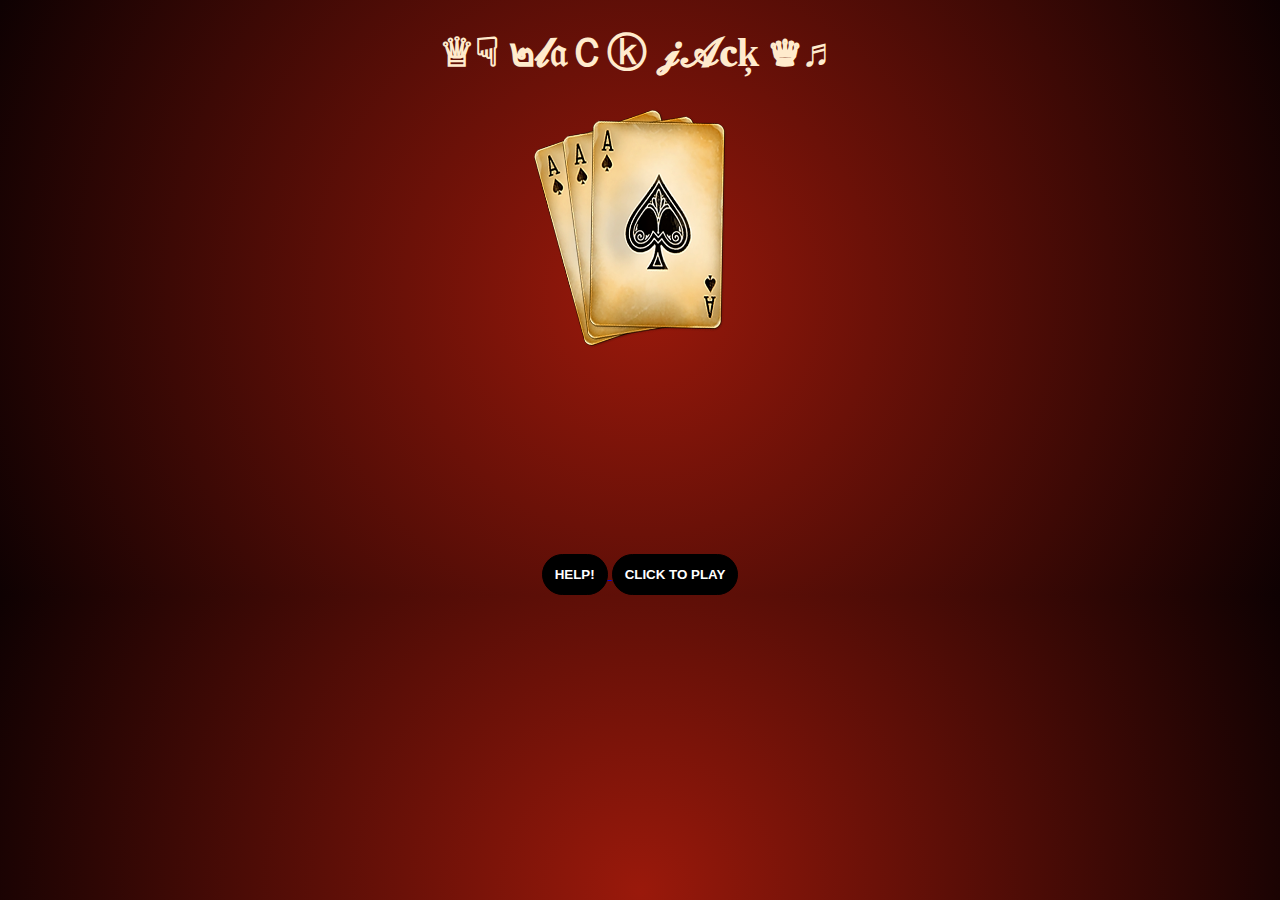
<file: index.html>
<!DOCTYPE html>
<html lang="en">
<head>
    <meta charset="UTF-8">
    <meta http-equiv="X-UA-Compatible" content="IE=edge">
    <meta name="viewport" content="width=device-width, initial-scale=1.0">
    <title>BJG</title>
    <link rel="stylesheet" href="front.css">
</head>
<body>

    <div id="wrapper">
    <div class="title"><h1>♕☟  ๒𝓵𝔞Ｃⓚ 𝓳𝓐𝐜ķ  ♛♬</h1></div>
    <div class="pic"><img id="picture" src="cardsimg.png"height="250" width="250" >

    </div>
    <div>
        <a href="help.html">
        <button >HELP!</button>
    </a>
    <a href="front.html"> 
        <button > CLICK TO PLAY</button>
    </a>
    </div>
</div>
</body>
</html>
</file>
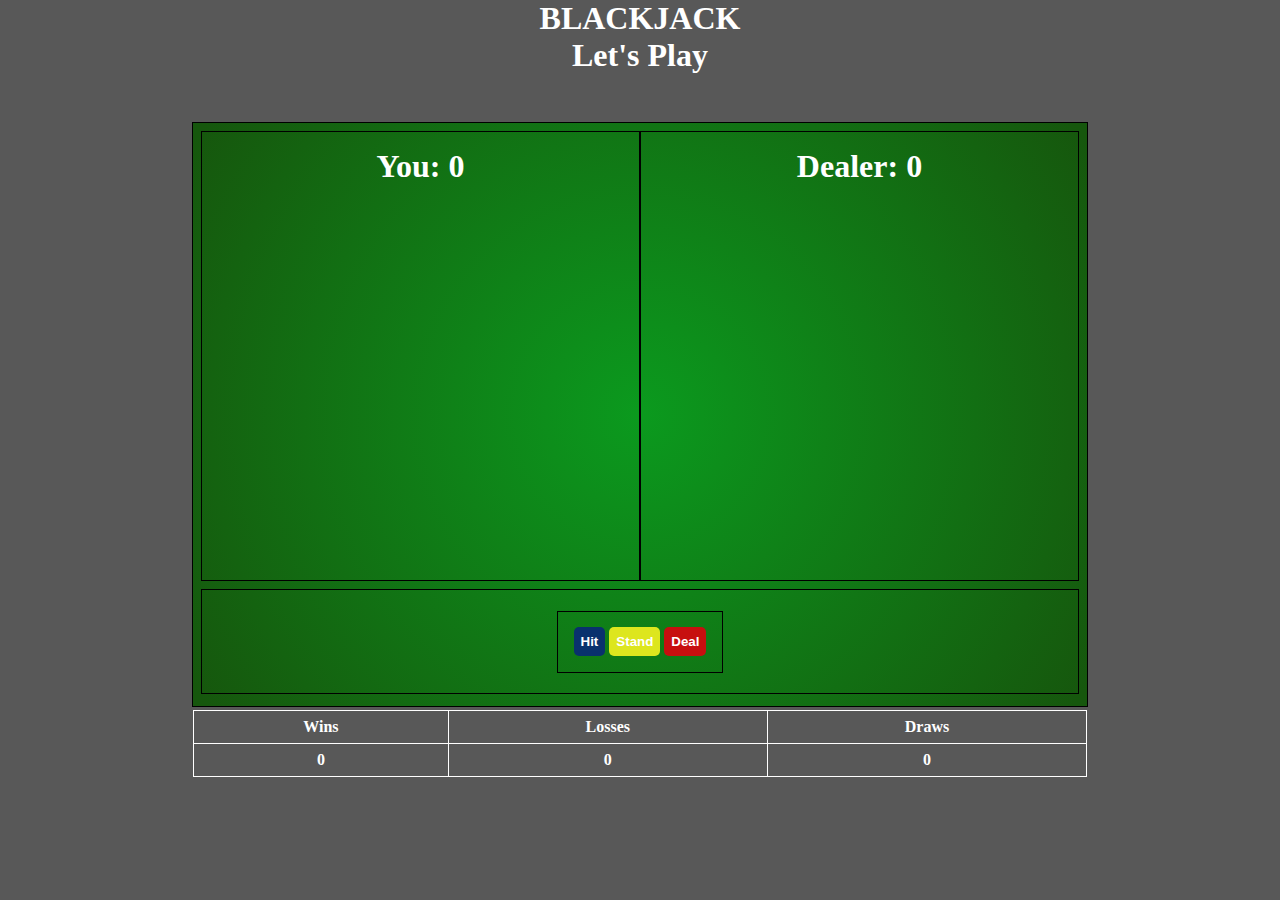
<file: front.html>
<!DOCTYPE html>
<html lang="en">
<head>
    <meta charset="UTF-8">
    <meta http-equiv="X-UA-Compatible" content="IE=edge">
    <meta name="viewport" content="width=device-width, initial-scale=1.0">
    <title>BlackJack</title>
    <link rel="stylesheet" href="style.css">
</head>
<body>
    <div id="wrapper">
        <h1>BLACKJACK</h1>
        <h1>
            <span id="heading">Let's Play</span>
        </h1>
        <div class="container">
            <div class="scoreboard">
                <div class="myscore">
                    <h2 class="head1">You:
                        <span class="result1">0</span>
                    </h2>
                </div>
            <div class="botscore">
            <h2 class="head2">Dealer:
            <span class="result2">0</span>
            </h2>
            </div>   
        </div>
    
        <div class="buttons">
            <div class="buttonwrapper">
                <div class="cover">
                    <button class="hit">Hit</button>
                    <button class="stand">Stand</button>
                    <button class="deal">Deal</button>
                    </div>
            </div> 
            </div>   
        <div class="finalresult">
        <table class="tablewrapper">
        <tbody>
            <tr>
    <th>Wins</th>
    <th>Losses</th>
    <th>Draws</th>
    </tr>
    <tr>
        <td><span id="wins">0</span></td>
        <td><span  id="losses">0</span></td>
        <td><span id="draws">0</span></td>
    </tr>
        </tbody>
    </table>
    </div>
    </div>  
</div>
<script src="script.js"></script>
</body>
</html>
</file>
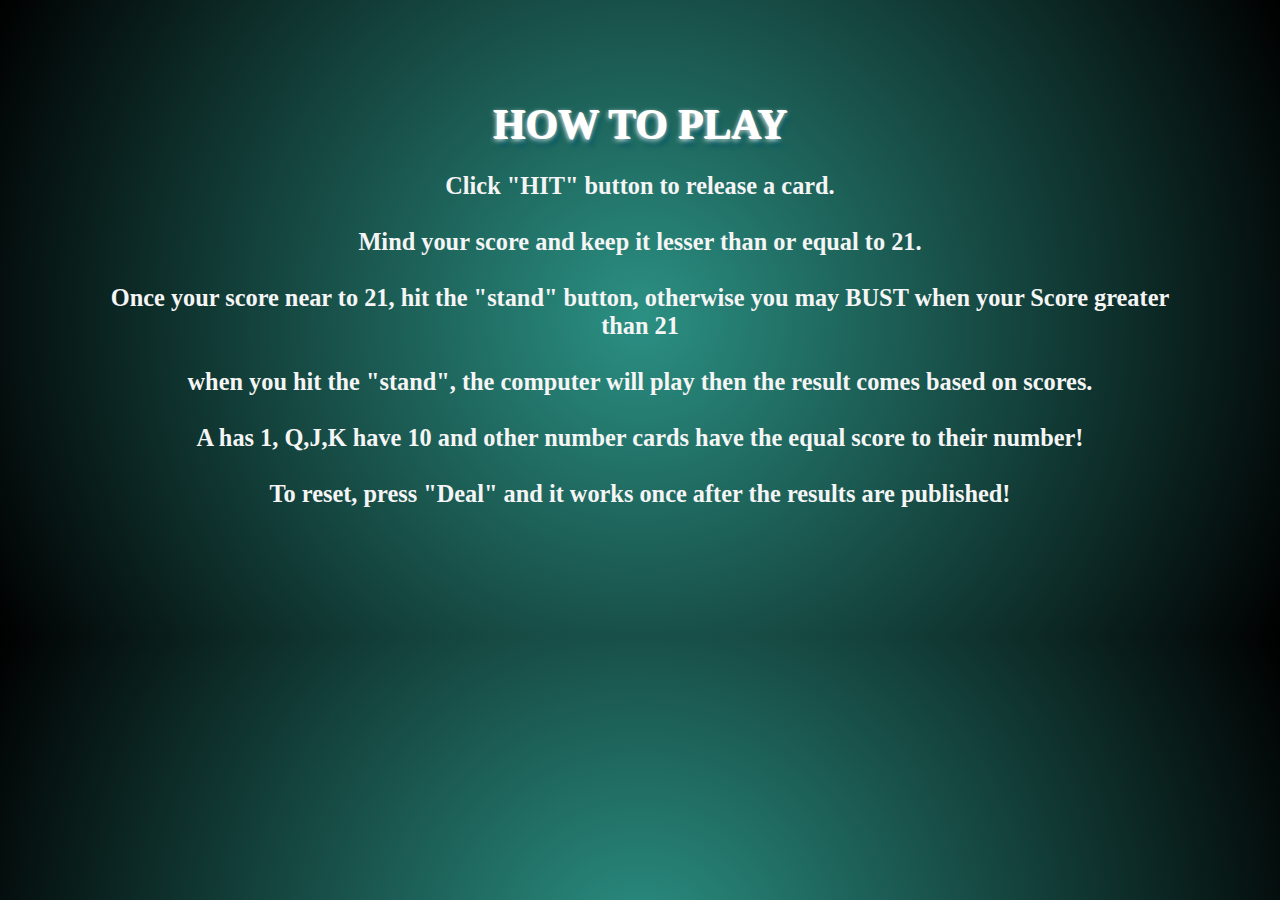
<file: help.html>
<!DOCTYPE html>
<html lang="en">
<head>
    <meta charset="UTF-8">
    <meta http-equiv="X-UA-Compatible" content="IE=edge">
    <meta name="viewport" content="width=device-width, initial-scale=1.0">
    <title>HELP!</title>
    <link rel="stylesheet" href="help.css">
</head>
<body>
    <div class="Instruction">
        <h1> HOW TO PLAY</h1><br>
        <h3>
        <p>  Click "HIT" button to release a card.
        </p> <br>
        <p>  Mind your score and keep it lesser than or equal to 21.
        </p> <br>
        <p>  Once your score near to 21, hit the "stand" button, otherwise you may BUST when your Score greater than 21</p> <br>
        <p>  when you hit the "stand", the computer will play then the result comes based on scores.</p> <br>
        <p>  A has 1, Q,J,K have 10 and other number cards have the equal score to their number!</p> <br>
        <p>  To reset, press "Deal" and it works once after the results are published!</p> <br>
        </h3>
    
    </div>
    
</body>
</html>
</file>
<file: front.css>
*{
    margin:0;
    padding:0;
    box-sizing: border-box;
}
body{
    background: rgb(154,25,11);
    background: radial-gradient(circle, rgba(154,25,11,1) 0%, rgba(14,1,2,1) 100%);
}
#wrapper{
    display: flex;
    justify-content:center;
    align-items:center;
    flex-direction: column;
}
.pic{
    min-height:50vh;
}
.title{
    padding:20px;
    font-size: 20px;
    font-weight:bolder;
    color: blanchedalmond;
}
button{
    padding:12px;
    border:1px solid black;
    border-radius:50px;
    background-color:black;
    color: white;
    font-weight:bolder ;
    cursor:grab;

}
</file>
<file: style.css>
*{
    margin:0;
    padding:0;
    box-sizing: border-box;
}
body{
    background-color: #585858;
}

#wrapper{
    width:70%;
    height: 100vh;
    margin:0 auto;
    color:white;
    display: flex;
    justify-content: flex-start;
    align-items: center;
    flex-direction: column;
}
.container{
    margin-top: 40px;
    height:65%;
    width:100%;
    margin:48px;
    border:1px solid black;
    background:rgb(26,210,12);
    background: rgb(11,154,30);
    background: radial-gradient(circle, rgba(11,154,30,1) 0%, rgba(22,87,13,1) 98%);
}
.scoreboard{
    margin:0;
    padding:8px;
    height: 80%;
    width:100%;
    display:flex;
    
}

.myscore, .botscore{
    margin: 0;
    flex:1;
    border:1px solid black;
    text-align: center;
    overflow: auto;

}
img{
    width:18%;
    margin:10px;

}



.buttons{
    height: 18%;
    margin:0 8px;
    display: flex;
    justify-content: center;
    align-items: center;
    border:1px solid black;

}
.buttonwrapper{
    height:60%;
    display: flex;
    justify-content: center;
    align-items: center;
    border:1px solid black;
}

.cover{
    padding:32px 16px;
}
button{
    padding:7px;
    color:white;
    border:none;
    border-radius:5px ;
    font-weight:bold;
}
.hit{
    background-color: rgb(9, 49, 109);
}
.stand{
    background-color:#f0f020ea;
}
.deal{
    background-color:rgb(199, 15, 15);
}
h2{
    margin:16px;
    font-size:2rem;
}
.finalresult{
    line-height: 2;
}
.tablewrapper{
    margin-top:1rem;
    width:100%;
    color:white;
    margin-bottom:1rem;
    text-align: center;
    border:1px solid white;
    font-weight:bolder ; 
}
table{
    display:table;
    text-indent:initial;
    border-collapse:collapse ;
    border-spacing:2px;   
}
tbody{
    display:Ttable-row-group;
}
tr{
    display:table-row;
}
.tablewrapper td,.tablewrapper th{
    border:1px solid white;
}
th{
    display:table-cell ;
}
</file>
<file: help.css>
*{
    margin:0;
    padding:0;
    box-sizing: border-box;
}
h1{
    color:white;
    text-shadow: 1px 1px 0px ,0px 2px 5px,4px 8px 5px rgb(9, 89, 100);
}

body{
    background: rgb(43,144,131);
background: radial-gradient(circle, rgba(43,144,131,1) 0%, rgba(0,0,0,1) 100%);
}
.Instruction{
    padding:100px;
    display: flex;
    justify-content:center;
    align-items:space-between;
    flex-direction: column;
    text-align: center;
    font-size: 1.3rem;
    color:whitesmoke;

}
</file>
